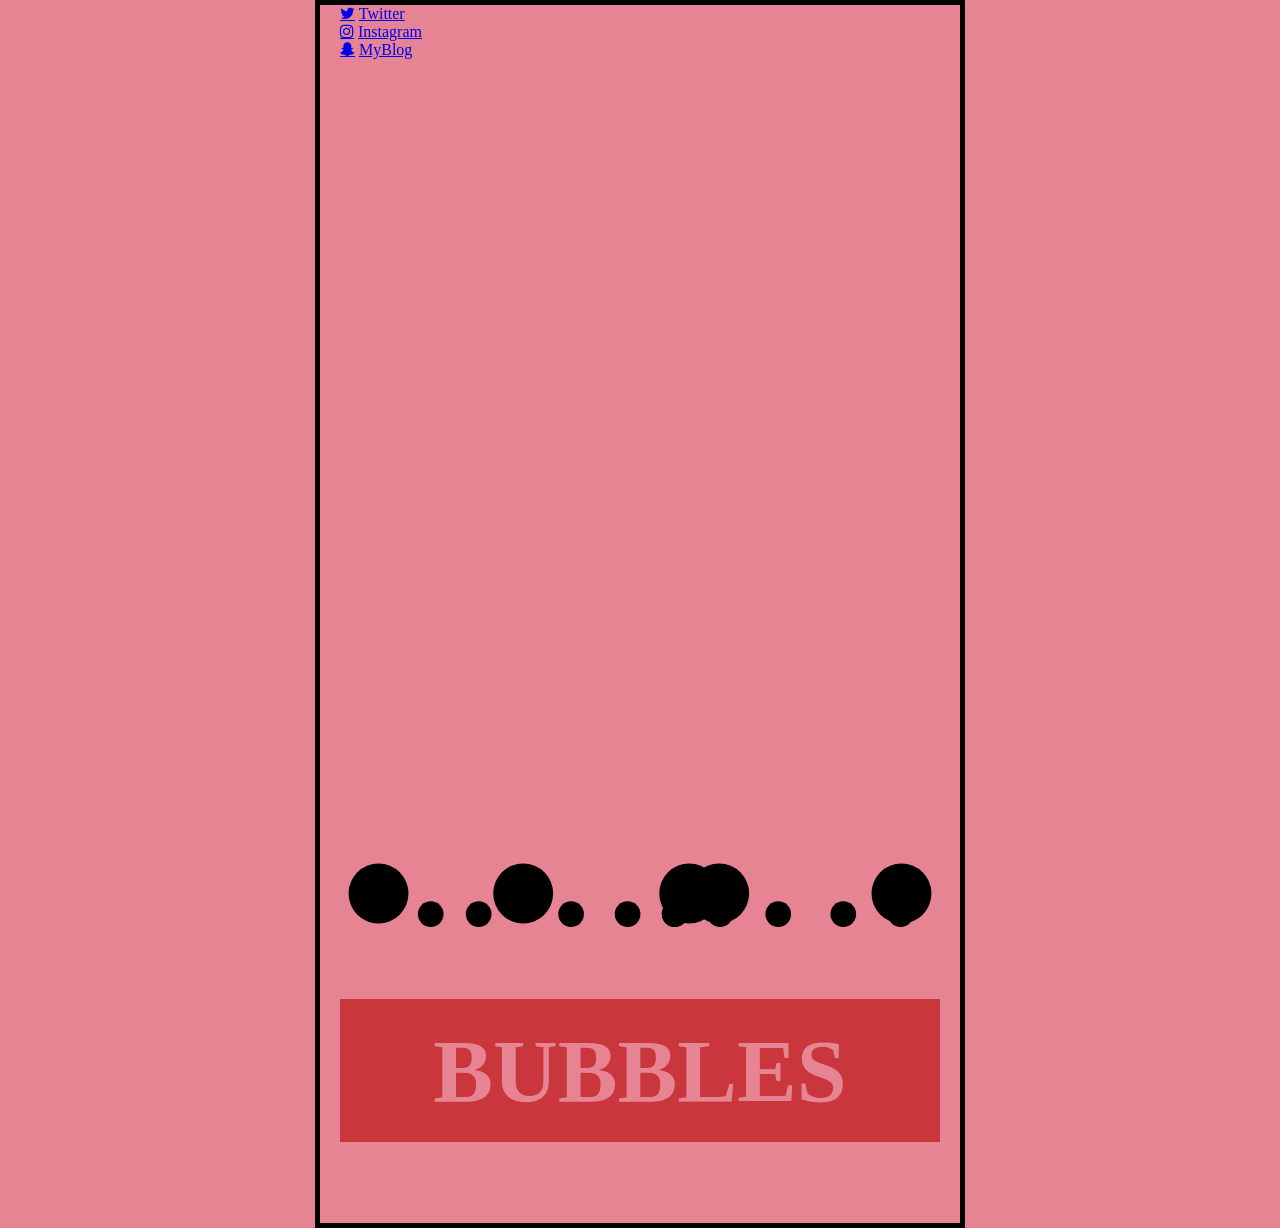
<file: index.html>
<!DOCTYPE html>
<html lang="en">
<head>
    
    <meta name="viewport" content="width=device-width, initial-scale=1.0">
    <meta http-equiv="X-UA-Compatible" content="ie=edge">
    <meta charset="UTF-8">
    <title>myprofile</title>
    <link rel="stylesheet" type="text/css" href="index.css">
    
</head>
<a href="#" class="fa fa-twitter"></a>
<a href="https://twitter.com" target="_blank">Twitter</a>
<br>
<a href="#" class="fa fa-instagram"></a>
<a href="https://www.instagram.com/?hl=ja" target="_blank">Instagram</a>
<br>
<a href="#" class="fa fa-snapchat-ghost"></a>
<a href="https://quynhpham1511.wixsite.com/mysite" target="_blank">MyBlog</a>


<link rel="stylesheet" href="https://cdnjs.cloudflare.com/ajax/libs/font-awesome/4.7.0/css/font-awesome.min.css">



 <body>
 
    <div class="container">

        <div class="bubbles-container">
            <svg class="bubbles" xmlns="http://www.w3.org/2000/svg" viewBox="0 0 701 1024" style="overflow: visible;">
    
            <g class="bubbles-large" stroke-width="7">
                <g>
                    <g transform="translate(10 940)">
                        <circle cx="35" cy="35" r="35"/>
                    </g>
                </g>
                <g>
                    <g transform="translate(373 940)">
                        <circle cx="35" cy="35" r="35"/>
                    </g>
                </g>
                <g>
                    <g transform="translate(408 940)">
                        <circle cx="35" cy="35" r="35"/>
                    </g>
                </g>
                <g>
                    <g transform="translate(621 940)">
                        <circle cx="35" cy="35" r="35"/>
                    </g>
                </g>
                <g>
                    <g transform="translate(179 940)">
                        <circle cx="35" cy="35" r="35"/>
                    </g>
                </g>
            </g>
    
            <g class="bubbles-small" stroke-width="4">
                <g>
                    <g transform="translate(147 984)">
                        <circle cx="15" cy="15" r="15"/>
                    </g>
                </g>
                <g>
                    <g transform="translate(255 984)">
                        <circle cx="15" cy="15" r="15"/>
                    </g>
                </g>
                <g>
                    <g transform="translate(573 984)">
                        <circle cx="15" cy="15" r="15"/>
                    </g>
                </g>
                <g>
                    <g transform="translate(429 984)">
                        <circle cx="15" cy="15" r="15"/>
                    </g>
                </g>
                <g>
                    <g transform="translate(91 984)">
                        <circle cx="15" cy="15" r="15"/>
                    </g>
                </g>
                <g>
                    <g transform="translate(640 984)">
                        <circle cx="15" cy="15" r="15"/>
                    </g>
                </g>
                <g>
                    <g transform="translate(321 984)">
                        <circle cx="15" cy="15" r="15"/>
                    </g>
                </g>
                <g>
                    <g transform="translate(376 984)">
                        <circle cx="15" cy="15" r="15"/>
                    </g>
                </g>
                <g>
                    <g transform="translate(376 984)">
                        <circle cx="15" cy="15" r="15"/>
                    </g>
                </g>
                <g>
                    <g transform="translate(497 984)">
                        <circle cx="15" cy="15" r="15"/>
                    </g>
                </g>
            </g>
    
        </svg>
        </div>
        
        <h1>Bubbles</h1>
    
    </div>
    
</body>
</html>
</file>
<file: index.css>
body{
         background: orange;
    }
    .abc{
        font-weight:normal;
    }
    #container {
        background-image: url("https://cdn.phohuynh.com/cat.jpg");
        background-size: cover;
        background-repeat: none;
        width: 100vw;
        height: 50%;
        padding: 20px 0;
    }
    h1 {
        display: block;
        font-family: fantasy;
        padding: 20px;
        font-size: 7vw;
        font-weight: bold;
        text-align: center;
        text-transform: uppercase;
        background-color: rgb(223, 103, 103);
        color: white;
        mix-blend-mode: multiply; /* Magic happens here */
    }
    p{
        font-size:25px;
        font-style: italic;
        font-family: fantasy;
        
     color: pink;   
    } 
    /* h1 {
        font-family: fantasy;
        font-weight: bold; 
        font-size:50px;
        color:black;
    } */
    body{
        width: 600px;
  margin: 0 auto;
  background-color:rgb(230, 132, 148);
  padding: 0 20px 20px 20px;
  border: 5px solid black;

    }
</file>
